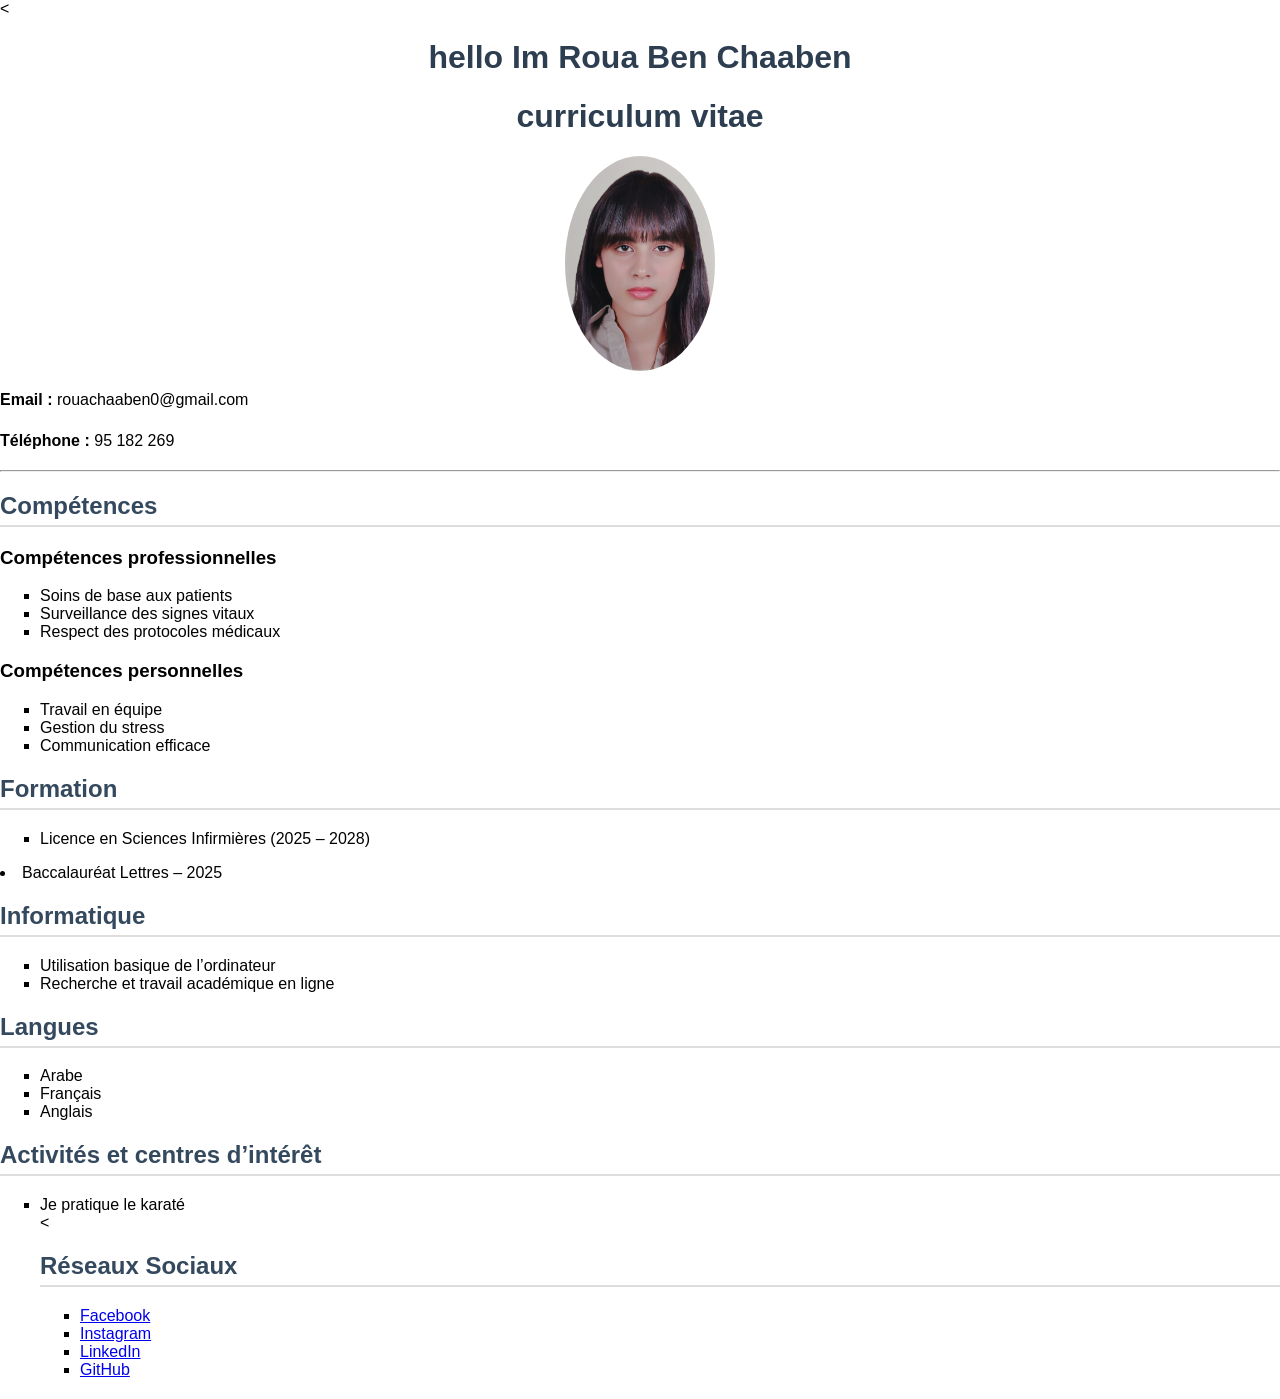
<file: Index.html>
<<!DOCTYPE html>

<head>
    <meta charset="utf-8">
    <meta name="viewport" content="width=device-width, initial-scale=1">
    <title></title>
   
 <link HREF='style.css' rel = " stylesheet">

    </style>
</head>
<body>

    <h1>hello Im Roua Ben Chaaben</h1>
    <h1>curriculum vitae</h1>
<body>
    <img src="image/1000009935.jpg" class="profile-img">
    

    <p><strong>Email :</strong> rouachaaben0@gmail.com</p>
    <p><strong>Téléphone :</strong> 95 182 269</p>

    <hr>
<div class="section">
    <h2>Compétences</h2>

    <h3>Compétences professionnelles</h3>
    <ul>
        <li>Soins de base aux patients</li>
        <li>Surveillance des signes vitaux</li>
        <li>Respect des protocoles médicaux</li>
    </ul>

    <h3>Compétences personnelles</h3>
    <ul>
        <li>Travail en équipe</li>
        <li>Gestion du stress</li>
        <li>Communication efficace</li>
    </ul>
</div>

    <h2>Formation</h2>
    <ul>
        <li>Licence en Sciences Infirmières (2025 – 2028)</li>
    </ul>    
    <li>Baccalauréat Lettres – 2025</li>
</ul>

<a
<!-- Informatique -->
    <div class="section">
        <h2>Informatique</h2>
        <ul>
            <li>Utilisation basique de l’ordinateur</li>
            <li>Recherche et travail académique en ligne</li>
        </ul>
    </div>

    <h2>Langues</h2>
    <ul>
        <li>Arabe</li>
        <li>Français</li>
        <li>Anglais</li>
    </ul>

    <h2>Activités et centres d’intérêt</h2>
    <ul>
        <li>Je pratique le karaté</li>

<<!-- Réseaux sociaux -->
<div class="section">
    <h2>Réseaux Sociaux</h2>
    <ul class="social-links">
        <li>
            <a href="https://www.Facebook.com/" target="_blank">
                <i class="fab fa-facebook"></i> Facebook
            </a>
        </li>

        <li>
            <a href="https://www.instagram.com/" target="_blank">
                <i class="fab fa-instagram"></i> Instagram
            </a>
        </li>

        <li>
            <a href="https://www.linkedin.com/" target="_blank">
                <i class="fab fa-linkedin"></i> LinkedIn
            </a>
        </li>

        <li>
            <a href="https://github.com/" target="_blank">
                <i class="fab fa-github"></i> GitHub
            </a>
        </li>
    </ul>
</div>
</file>
<file: style.css>
/* ===== Style général ===== */
body {
  font-family: Arial, Helvetica, sans-serif;
  margin: 0;
  padding: 0;
  background-color: white;
  color: black;
}

/* ===== Conteneur principal ===== */
.container {
  width: 80%;
  margin: 30px auto;
  background-color: white;
  padding: 25px;
  border-radius: 10px;
  box-shadow: 0 0 15px rgba(0, 0, 0, 0.1);
}

/* ===== Titres ===== */
h1 {
  text-align: center;
  color: #2c3e50;
}

h2 {
  color: #34495e;
  border-bottom: 2px solid #ddd;
  padding-bottom: 5px;
}

/* ===== Paragraphes ===== */
p {
  line-height: 1.6;
}

/* ===== Images ===== */
img {
  max-width: 150px;
  border-radius: 50%;
  display: block;
  margin: 10px auto;
}

/* ===== Boutons ===== */
button {
  background-color: #3498db;
  color: white;
  border: none;
  padding: 10px 15px;
  border-radius: 5px;
  cursor: pointer;
  transition: 0.3s ease;
}

button:hover {
  background-color: #2980b9;
}

/* ===== Listes ===== */
ul {
  list-style-type: square;
}

/* ===== Sections ===== */
.section {
  margin-bottom: 20px;
}

/* ===== Pied de page ===== */
footer {
  text-align: center;
  margin-top: 20px;
  padding: 10px;
  color: #777;
  font-size: 14px;
}
</file>
